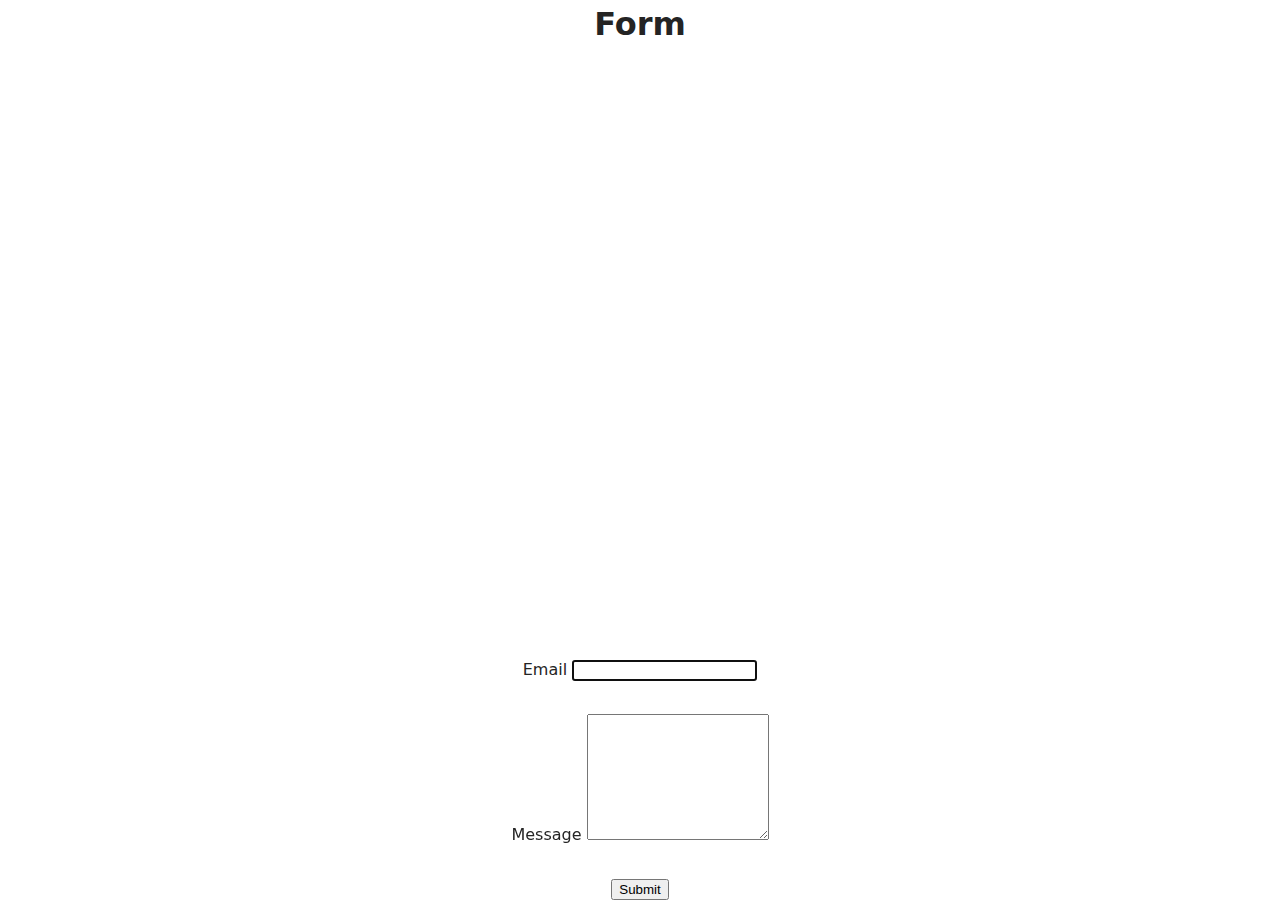
<file: src/2-form.html>
<!DOCTYPE html>
<html lang="en">
  <head>
    <meta charset="UTF-8" />
    <meta http-equiv="X-UA-Compatible" content="IE=edge" />
    <meta name="viewport" content="width=device-width, initial-scale=1.0" />
    <title>Page 3</title>
    <link rel="stylesheet" href="./css/styles.css" />
  </head>
  <body>

    <main>
      <div class="container">
        <h1 class="main-title">
          Form
        </h1>
        <load src="./partials/back-link.html" />
      </div>
    </main>

    <form class="feedback-form" autocomplete="off">
      <label>
        Email
        <input type="email" name="email" autofocus />
      </label>
      <label>
        Message
        <textarea name="message" rows="8"></textarea>
      </label>
      <button type="submit">Submit</button>
    </form>    

    <script type="module" src="./js/2-form.js"></script>
  </body>
</html>
</file>
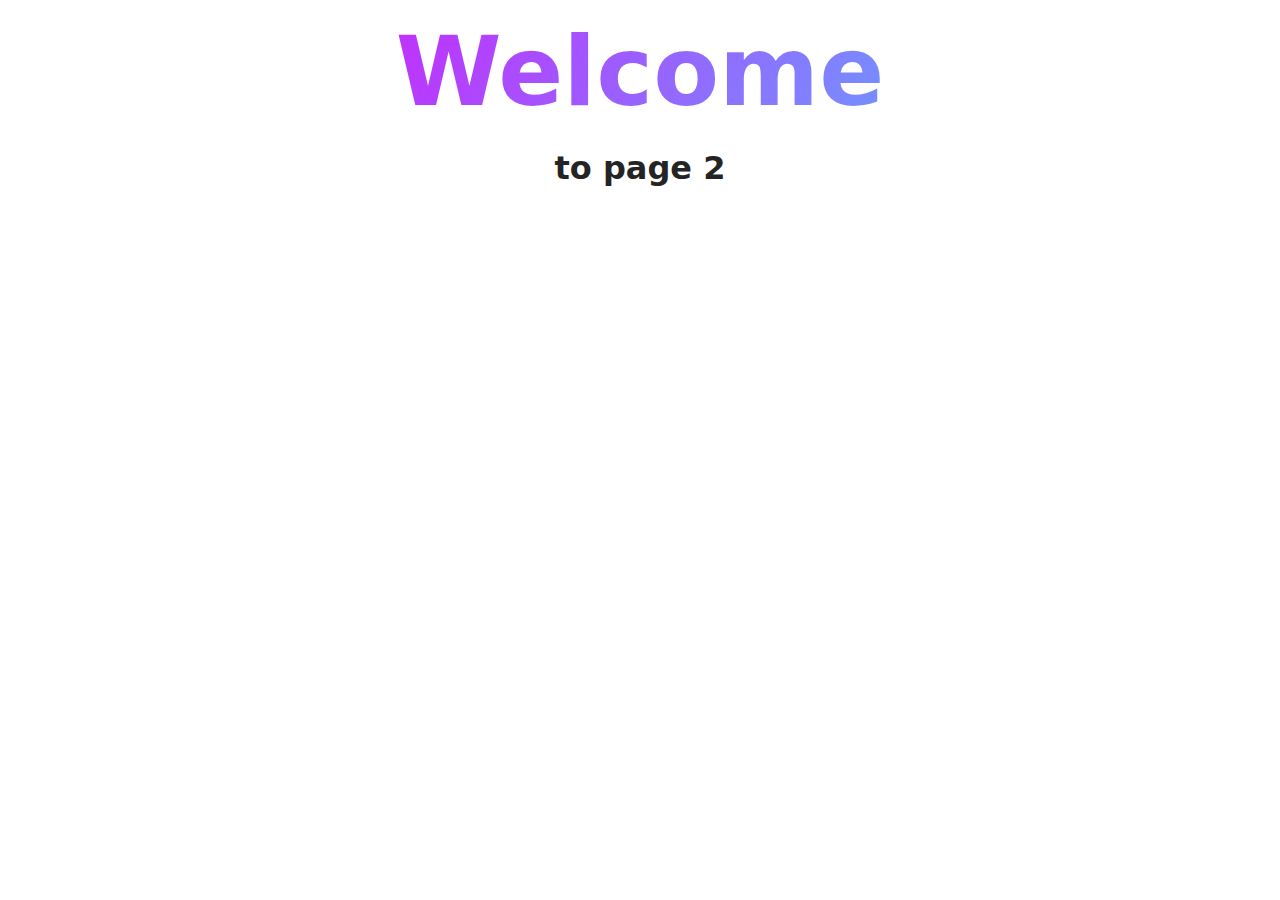
<file: src/page-2.html>
<!DOCTYPE html>
<html lang="en">
  <head>
    <meta charset="UTF-8" />
    <meta http-equiv="X-UA-Compatible" content="IE=edge" />
    <meta name="viewport" content="width=device-width, initial-scale=1.0" />
    <title>Page 2</title>
    <link rel="stylesheet" href="./css/styles.css" />
  </head>
  <body>
    <load
      src="./partials/header.html"
      icon-path="./img/sprite.svg#logo"
      highlight-act="active"
    />

    <main>
      <div class="container">
        <h1 class="main-title">
          <span class="main-title-gradient">Welcome</span> to page 2
        </h1>
        <load src="./partials/back-link.html" />
      </div>
    </main>

    <load src="./partials/footer.html" />
  </body>
</html>
</file>
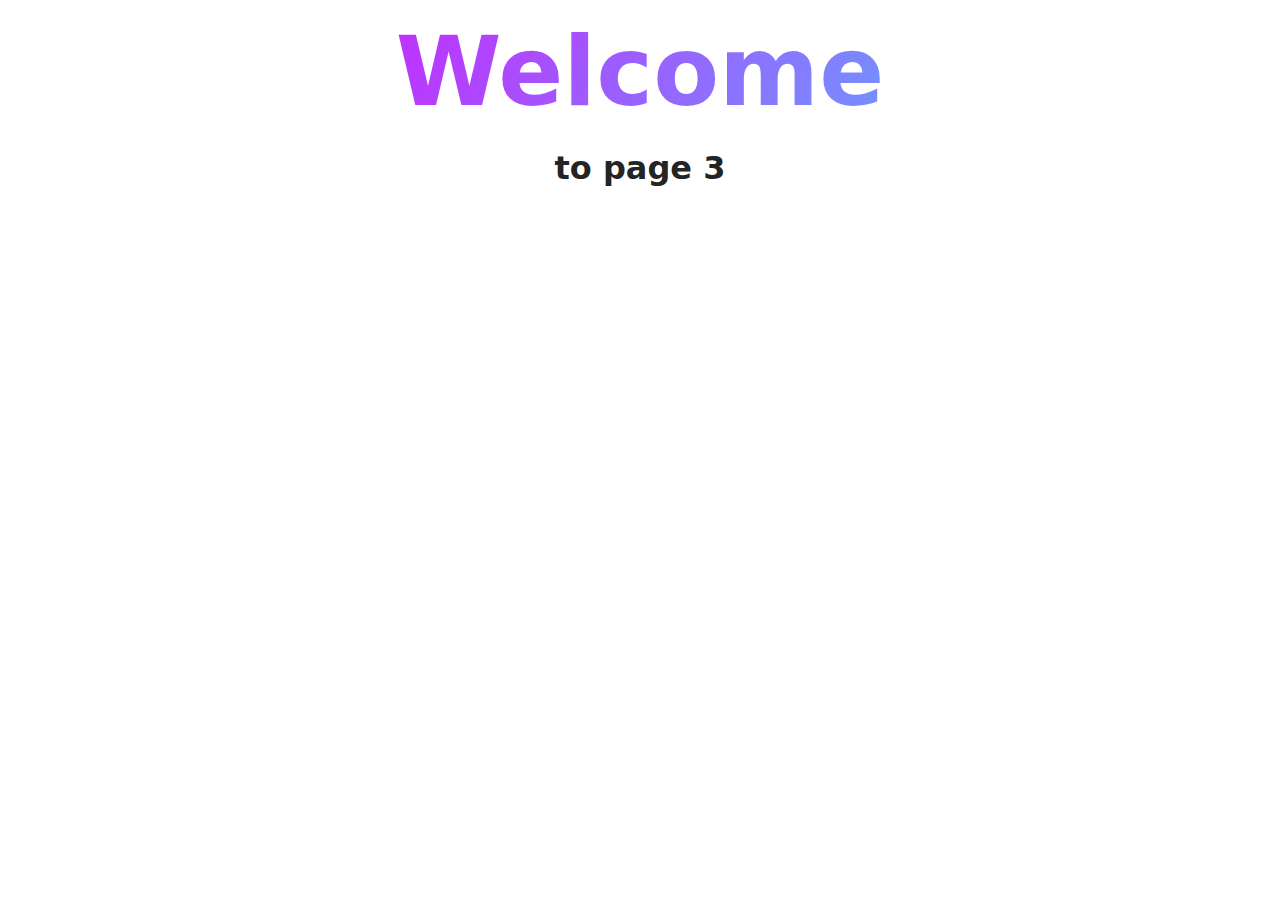
<file: src/page-3.html>
<!DOCTYPE html>
<html lang="en">
  <head>
    <meta charset="UTF-8" />
    <meta http-equiv="X-UA-Compatible" content="IE=edge" />
    <meta name="viewport" content="width=device-width, initial-scale=1.0" />
    <title>Page 3</title>
    <link rel="stylesheet" href="./css/styles.css" />
  </head>
  <body>
    <load
      src="./partials/header.html"
      icon-path="./img/sprite.svg#logo"
      highlight-curr="active"
    />

    <main>
      <div class="container">
        <h1 class="main-title">
          <span class="main-title-gradient">Welcome</span> to page 3
        </h1>
        <load src="./partials/back-link.html" />
      </div>
    </main>

    <load src="./partials/footer.html" />
  </body>
</html>
</file>
<file: src/css/styles.css>
/**
  |============================
  | include css partials with
  | default @import url()
  |============================
*/
/* Common styles */
@import url('./reset.css');
@import url('./base.css');
@import url('./container.css');
@import url('./animations.css');

/* Sections style */
@import url('./header.css');
@import url('./vite-promo.css');
@import url('./badges.css');
@import url('./back-link.css');
@import url('./footer.css');
@import url('./gallery.css');
@import url('./form.css');
</file>
